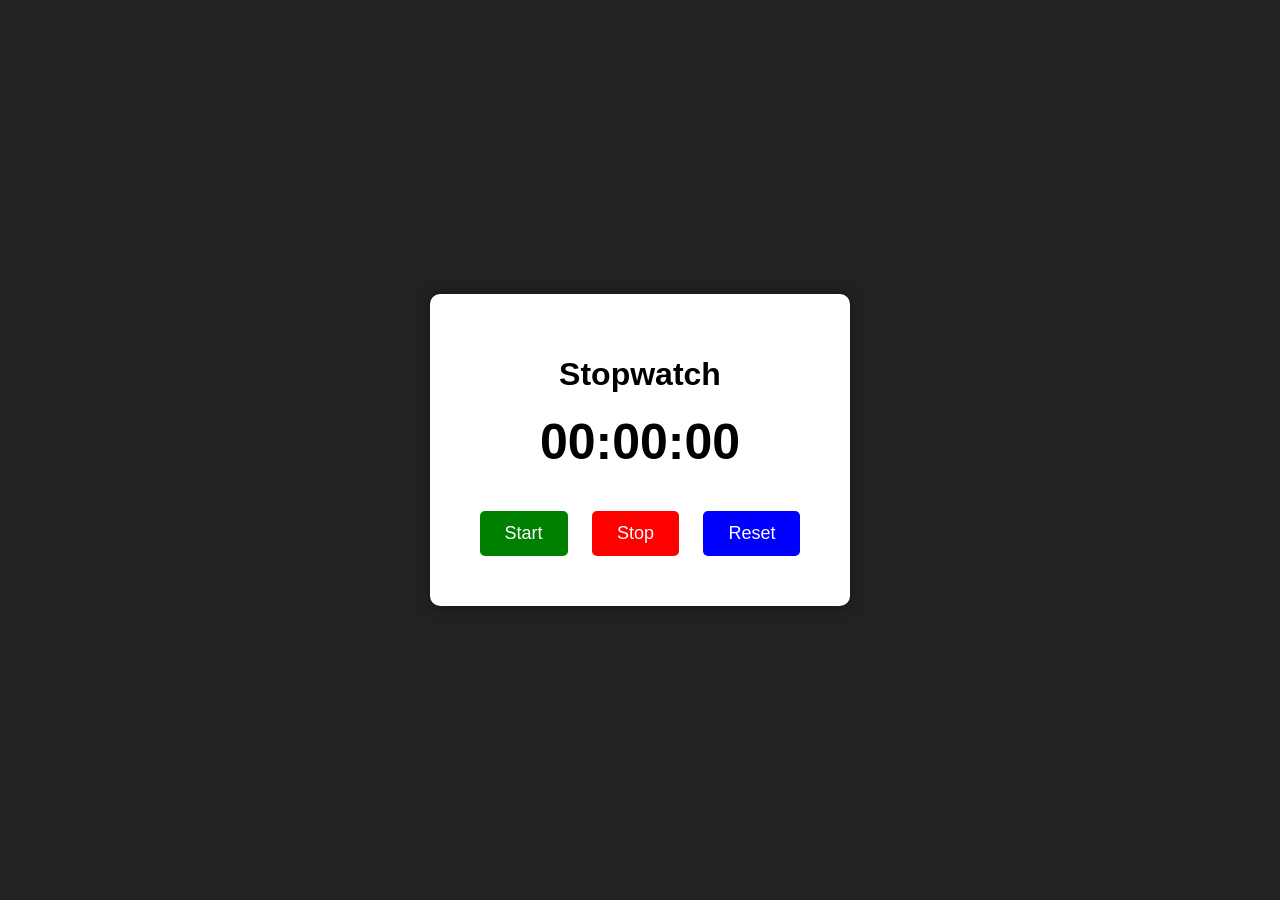
<file: index.html>
<!DOCTYPE html>
<html lang="en">
<head>
    <meta charset="UTF-8">
    <meta name="viewport" content="width=device-width, initial-scale=1.0">
    <title>Stopwatch</title>

    <link rel="stylesheet" href="style.css">
</head>

<body>

<div class="container">

    <h1>Stopwatch</h1>

    <div id="display">
        00:00:00
    </div>

    <div class="buttons">

        <button id="start">
            Start
        </button>

        <button id="stop">
            Stop
        </button>

        <button id="reset">
            Reset
        </button>

    </div>

</div>

<script src="script.js"></script>

</body>
</html>
</file>
<file: style.css>
body{
    margin:0;
    padding:0;
    font-family:Arial, sans-serif;
    background:#222;
    display:flex;
    justify-content:center;
    align-items:center;
    height:100vh;
}

.container{
    background:white;
    padding:40px;
    border-radius:10px;
    text-align:center;
    box-shadow:0 0 15px rgba(0,0,0,0.4);
}

h1{
    margin-bottom:20px;
}

#display{
    font-size:50px;
    margin-bottom:30px;
    font-weight:bold;
}

button{
    padding:12px 25px;
    margin:10px;
    font-size:18px;
    border:none;
    border-radius:5px;
    cursor:pointer;
}

#start{
    background:green;
    color:white;
}

#stop{
    background:red;
    color:white;
}

#reset{
    background:blue;
    color:white;
}

button:hover{
    opacity:0.8;
}
</file>
